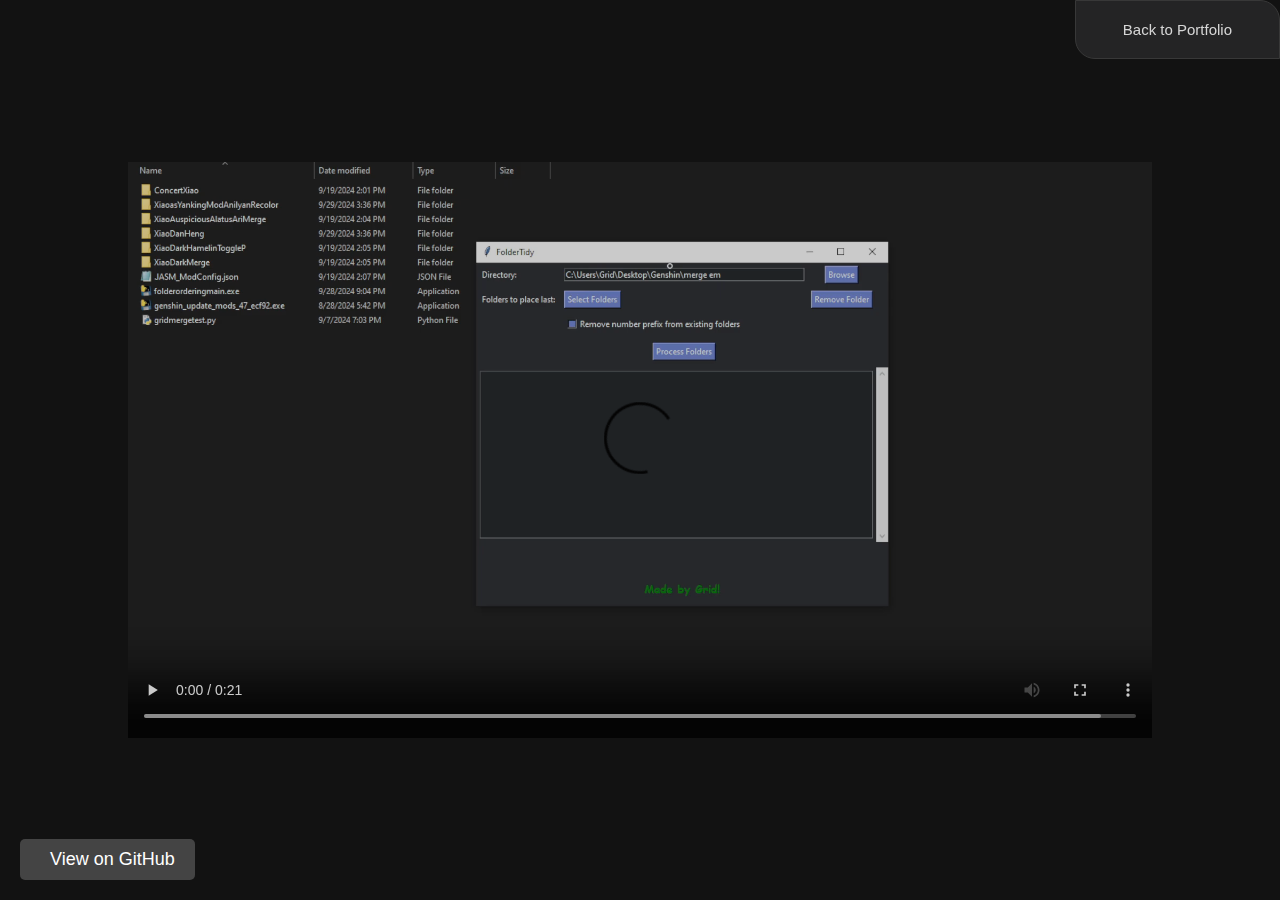
<file: foldertidy.html>
<!DOCTYPE html>
<html lang="en">
<head>
    <meta charset="UTF-8">
    <meta name="viewport" content="width=device-width, initial-scale=1.0">
    <title>Y-Finance Stocks</title>
    <link rel="stylesheet" href="./assets/css/style.css">
    <style>
        .scrollable-container {
            max-height: 100vh;
            overflow-y: auto;
        }
    </style>
</head>
<body class="scrollable-container">
    <nav class="navbar">
        <ul class="navbar-list">
            <li class="navbar-item">
                <a href="index.html">
                <button class="navbar-link">Back to Portfolio</button>
            </a>
            </li>
        </ul>
    </nav>

    <section class="video-container">
        <video class="video" controls>
            <source src="./assets/videos/demo.mp4" type="video/mp4">
            Your browser does not support the video tag.
        </video>
    </section>

    <section id="project" class="section">
        <li class="social-item" style="position: fixed; bottom: 20px; left: 20px; list-style: none;">
            <a href="https://github.com/hhussain04/FolderTidy" class="social-link" style="color: white; font-size: 18px; display: flex; align-items: center; gap: 10px; padding: 10px 20px; background-color: #444; border-radius: 5px; transition: background-color 0.5s ease, transform 0.5s ease;">
                <ion-icon name="logo-github" style="font-size: 24px;"></ion-icon>
                View on GitHub
            </a>
        </li>
    </section>
</body>
</html>
</file>
<file: assets/css/style.css>
/*-----------------------------------*\
  #style.css
\*-----------------------------------*/


/**
 * copyright 2022 @codewithsadee
 */





/*-----------------------------------*\
  #CUSTOM PROPERTY
\*-----------------------------------*/

:root {

  /**
   * colors
   */

  /* gradient */

  --bg-gradient-onyx: linear-gradient(
    to bottom right, 
    hsl(240, 1%, 25%) 3%, 
    hsl(0, 0%, 19%) 97%
  );
  --bg-gradient-jet: linear-gradient(
    to bottom right, 
    hsla(240, 1%, 18%, 0.251) 0%, 
    hsla(240, 2%, 11%, 0) 100%
  ), hsl(240, 2%, 13%);
  --bg-gradient-yellow-1: linear-gradient(
    to bottom right, 
    hsl(45, 100%, 71%) 0%, 
    hsla(36, 100%, 69%, 0) 50%
  );
  --bg-gradient-yellow-2: linear-gradient(
    135deg, 
    hsla(45, 100%, 71%, 0.251) 0%, 
    hsla(35, 100%, 68%, 0) 59.86%
  ), hsl(240, 2%, 13%);
  --border-gradient-onyx: linear-gradient(
    to bottom right, 
    hsl(0, 0%, 25%) 0%, 
    hsla(0, 0%, 25%, 0) 50%
  );
  --text-gradient-yellow: linear-gradient(
    to right, 
    hsl(45, 100%, 72%), 
    hsl(35, 100%, 68%)
  );

  /* solid */

  --jet: hsl(0, 0%, 22%);
  --onyx: hsl(240, 1%, 17%);
  --eerie-black-1: hsl(240, 2%, 13%);
  --eerie-black-2: hsl(240, 2%, 12%);
  --smoky-black: hsl(0, 0%, 7%);
  --white-1: hsl(0, 0%, 100%);
  --white-2: hsl(0, 0%, 98%);
  --orange-yellow-crayola: hsl(45, 100%, 72%);
  --vegas-gold: hsl(45, 54%, 58%);
  --light-gray: hsl(0, 0%, 84%);
  --light-gray-70: hsla(0, 0%, 84%, 0.7);
  --bittersweet-shimmer: hsl(0, 43%, 51%);

  /**
   * typography
   */

  /* font-family */
  --ff-poppins: 'Poppins', sans-serif;

  /* font-size */
  --fs-1: 24px;
  --fs-2: 18px;
  --fs-3: 17px;
  --fs-4: 16px;
  --fs-5: 15px;
  --fs-6: 14px;
  --fs-7: 13px;
  --fs-8: 11px;

  /* font-weight */
  --fw-300: 300;
  --fw-400: 400;
  --fw-500: 500;
  --fw-600: 600;

  /**
   * shadow
   */
  
  --shadow-1: -4px 8px 24px hsla(0, 0%, 0%, 0.25);
  --shadow-2: 0 16px 30px hsla(0, 0%, 0%, 0.25);
  --shadow-3: 0 16px 40px hsla(0, 0%, 0%, 0.25);
  --shadow-4: 0 25px 50px hsla(0, 0%, 0%, 0.15);
  --shadow-5: 0 24px 80px hsla(0, 0%, 0%, 0.25);

  /**
   * transition
   */

  --transition-1: 0.25s ease;
  --transition-2: 0.5s ease-in-out;

}





/*-----------------------------------*\
  #RESET
\*-----------------------------------*/

*, *::before, *::after {
  margin: 0;
  padding: 0;
  box-sizing: border-box;
}

a { text-decoration: none; }

li { list-style: none; }

img, ion-icon, a, button, time, span { display: block; }

button {
  font: inherit;
  background: none;
  border: none;
  text-align: left;
  cursor: pointer;
}

input, textarea {
  display: block;
  width: 100%;
  background: none;
  font: inherit;
}

::selection {
  background: var(--orange-yellow-crayola);
  color: var(--smoky-black);
}

:focus { outline-color: var(--orange-yellow-crayola); }

html { font-family: var(--ff-poppins); }

body { background: var(--smoky-black); }





/*-----------------------------------*\
  #REUSED STYLE
\*-----------------------------------*/

.sidebar,
article {
  background: var(--eerie-black-2);
  border: 1px solid var(--jet);
  border-radius: 20px;
  padding: 15px;
  box-shadow: var(--shadow-1);
  z-index: 1;
}

.separator {
  width: 100%;
  height: 1px;
  background: var(--jet);
  margin: 16px 0;
}

.icon-box {
  position: relative;
  background: var(--border-gradient-onyx);
  width: 30px;
  height: 30px;
  border-radius: 8px;
  display: flex;
  justify-content: center;
  align-items: center;
  font-size: 16px;
  color: var(--orange-yellow-crayola);
  box-shadow: var(--shadow-1);
  z-index: 1;
}

.icon-box::before {
  content: "";
  position: absolute;
  inset: 1px;
  background: var(--eerie-black-1);
  border-radius: inherit;
  z-index: -1;
}

.icon-box ion-icon { --ionicon-stroke-width: 35px; }

article { display: none; }

article.active {
  display: block;
  animation: fade 0.5s ease backwards;
}

@keyframes fade {
  0% { opacity: 0; }
  100% { opacity: 1; }
}

.h2,
.h3,
.h4,
.h5 {
  color: var(--white-2);
  text-transform: capitalize;
}

.h2 { font-size: var(--fs-1); }

.h3 { font-size: var(--fs-2); }

.h4 { font-size: var(--fs-4); }

.h5 {
  font-size: var(--fs-7);
  font-weight: var(--fw-500);
}

.article-title {
  position: relative;
  padding-bottom: 7px;
}

.article-title::after {
  content: "";
  position: absolute;
  bottom: 0;
  left: 0;
  width: 30px;
  height: 3px;
  background: var(--text-gradient-yellow);
  border-radius: 3px;
}

.has-scrollbar::-webkit-scrollbar {
  width: 5px; /* for vertical scrollbar */
  height: 5px; /* for horizontal scrollbar */
}

.has-scrollbar::-webkit-scrollbar-track {
  background: var(--onyx);
  border-radius: 5px;
}

.has-scrollbar::-webkit-scrollbar-thumb {
  background: var(--orange-yellow-crayola);
  border-radius: 5px;
}

.has-scrollbar::-webkit-scrollbar-button { width: 20px; }

.content-card {
  position: relative;
  background: var(--border-gradient-onyx);
  padding: 15px;
  padding-top: 45px;
  border-radius: 14px;
  box-shadow: var(--shadow-2);
  cursor: pointer;
  z-index: 1;
}

.content-card::before {
  content: "";
  position: absolute;
  inset: 1px;
  background: var(--bg-gradient-jet);
  border-radius: inherit;
  z-index: -1;
}





/*-----------------------------------*\
  #MAIN
\*-----------------------------------*/

main {
  margin: 15px 12px;
  margin-bottom: 75px;
  min-width: 259px;
}





/*-----------------------------------*\
  #SIDEBAR
\*-----------------------------------*/

.sidebar {
  margin-bottom: 15px;
  max-height: 112px;
  overflow: hidden;
  transition: var(--transition-2);
}

.sidebar.active { max-height: 405px; }

.sidebar-info {
  position: relative;
  display: flex;
  justify-content: flex-start;
  align-items: center;
  gap: 15px;
}

.avatar-box {
  background: var(--bg-gradient-onyx);
  border-radius: 20px;
  box-shadow: var(--shadow-2);
  overflow: hidden;
}

.info-content .name {
  color: var(--white-2);
  font-size: var(--fs-3);
  font-weight: var(--fw-500);
  letter-spacing: -0.25px;
  margin-bottom: 10px;
}

.info-content .title {
  color: var(--white-1);
  background: var(--onyx);
  font-size: var(--fs-8);
  font-weight: var(--fw-300);
  width: max-content;
  padding: 3px 12px;
  border-radius: 8px;
}

.info_more-btn {
  position: absolute;
  top: -15px;
  right: -15px;
  border-radius: 0 15px;
  font-size: 13px;
  color: var(--orange-yellow-crayola);
  background: var(--border-gradient-onyx);
  padding: 10px;
  box-shadow: var(--shadow-2);
  transition: var(--transition-1);
  z-index: 1;
}

.info_more-btn::before {
  content: "";
  position: absolute;
  inset: 1px;
  border-radius: inherit;
  background: var(--bg-gradient-jet);
  transition: var(--transition-1);
  z-index: -1;
}

.info_more-btn:hover,
.info_more-btn:focus { background: var(--bg-gradient-yellow-1); }

.info_more-btn:hover::before,
.info_more-btn:focus::before { background: var(--bg-gradient-yellow-2); }

.info_more-btn span { display: none; }

.sidebar-info_more {
  opacity: 0;
  visibility: hidden;
  transition: var(--transition-2);
}

.sidebar.active .sidebar-info_more {
  opacity: 1;
  visibility: visible;
}

.contacts-list {
  display: grid;
  grid-template-columns: 1fr;
  gap: 16px;
}

.contact-item {
  min-width: 100%;
  display: flex;
  align-items: center;
  gap: 16px;
}

.contact-info {
  max-width: calc(100% - 46px);
  width: calc(100% - 46px);
}

.contact-title {
  color: var(--light-gray-70);
  font-size: var(--fs-8);
  text-transform: uppercase;
  margin-bottom: 2px;
}

.contact-info :is(.contact-link, time, address) {
  color: var(--white-2);
  font-size: var(--fs-7);
}

.contact-info address { font-style: normal; }

.social-list {
  display: flex;
  justify-content: flex-start;
  align-items: center;
  gap: 15px;
  padding-bottom: 4px;
  padding-left: 7px;
}

.social-item .social-link {
  color: var(--light-gray-70);
  font-size: 18px;
}


.social-item .social-link:hover { color: var(--light-gray); }





/*-----------------------------------*\
  #NAVBAR
\*-----------------------------------*/

.navbar {
  position: fixed;
  bottom: 0;
  left: 0;
  width: 100%;
  background: hsla(240, 1%, 17%, 0.75);
  backdrop-filter: blur(10px);
  border: 1px solid var(--jet);
  border-radius: 12px 12px 0 0;
  box-shadow: var(--shadow-2);
  z-index: 5;
}

.navbar-list {
  display: flex;
  flex-wrap: wrap;
  justify-content: center;
  align-items: center;
  padding: 0 10px;
}

.navbar-link {
  color: var(--light-gray);
  font-size: var(--fs-8);
  padding: 20px 7px;
  transition: color var(--transition-1);
}

.navbar-link:hover,
.navbar-link:focus { color: var(--light-gray-70); }

.navbar-link.active { color: var(--orange-yellow-crayola); }





/*-----------------------------------*\
  #ABOUT
\*-----------------------------------*/

.about .article-title { margin-bottom: 15px; }

.about-text {
  color: var(--light-gray);
  font-size: var(--fs-6);
  font-weight: var(--fw-300);
  line-height: 1.6;
}

.about-text p { margin-bottom: 15px; }



/**
 * #service 
 */

.service { margin-bottom: 35px; }

.service-title { margin-bottom: 20px; }

.service-list {
  display: grid;
  grid-template-columns: 1fr;
  gap: 20px;
}

.service-item {
  position: relative;
  background: var(--border-gradient-onyx);
  padding: 20px;
  border-radius: 14px;
  box-shadow: var(--shadow-2);
  z-index: 1;
}

.service-item::before {
  content: "";
  position: absolute;
  inset: 1px;
  background: var(--bg-gradient-jet);
  border-radius: inherit;
  z-index: -1;
}

.service-icon-box { margin-bottom: 10px; }

.service-icon-box img { margin: auto; }

.service-content-box { text-align: center; }

.service-item-title { margin-bottom: 7px; }

.service-item-text {
  color: var(--light-gray);
  font-size: var(--fs-6);
  font-weight: var(--fw-3);
  line-height: 1.6;
}


/**
 * #testimonials 
 */

.testimonials { margin-bottom: 30px; }

.testimonials-title { margin-bottom: 20px; }

.testimonials-list {
  display: flex;
  justify-content: flex-start;
  align-items: flex-start;
  gap: 15px;
  margin: 0 -15px;
  padding: 25px 15px;
  padding-bottom: 35px;
  overflow-x: auto;
  scroll-behavior: smooth;
  overscroll-behavior-inline: contain;
  scroll-snap-type: inline mandatory;
}

.testimonials-item {
  min-width: 100%;
  scroll-snap-align: center;
}

.testimonials-avatar-box {
  position: absolute;
  top: 0;
  left: 0;
  transform: translate(15px, -25px);
  border-radius: 50%;
  background: var(--bg-gradient-onyx);
  border-radius: 14px;
  box-shadow: var(--shadow-1);
}

.testimonials-avatar-box img {
  border-radius: 50%;
}

.testimonials-item-title { margin-bottom: 7px; }

.testimonials-text {
  color: var(--light-gray);
  font-size: var(--fs-6);
  font-weight: var(--fw-300);
  line-height: 1.6;
  display: -webkit-box;
  line-clamp: 4;
  -webkit-line-clamp: 4;
  -webkit-box-orient: vertical;
  overflow: hidden;
}


/**
 * #testimonials-modal
 */

.modal-container {
  position: fixed;
  top: 0;
  left: 0;
  width: 100%;
  height: 100%;
  display: flex;
  justify-content: center;
  align-items: center;
  overflow-y: auto;
  overscroll-behavior: contain;
  z-index: 20;
  pointer-events: none;
  visibility: hidden;
}

.modal-container::-webkit-scrollbar { display: none; }

.modal-container.active {
  pointer-events: all;
  visibility: visible;
}

.overlay {
  position: fixed;
  top: 0;
  left: 0;
  width: 100%;
  height: 100vh;
  background: hsl(0, 0%, 5%);
  opacity: 0;
  visibility: hidden;
  pointer-events: none;
  z-index: 1;
  transition: var(--transition-1);
}

.overlay.active {
  opacity: 0.8;
  visibility: visible;
  pointer-events: all;
}

.testimonials-modal {
  background: var(--eerie-black-2);
  position: relative;
  padding: 15px;
  margin: 15px 12px;
  border: 1px solid var(--jet);
  border-radius: 14px;
  box-shadow: var(--shadow-5);
  transform: scale(1.2);
  opacity: 0;
  transition: var(--transition-1);
  z-index: 2;
}

.modal-container.active .testimonials-modal {
  transform: scale(1);
  opacity: 1;
}

.modal-close-btn {
  position: absolute;
  top: 15px;
  right: 15px;
  background: var(--onyx);
  border-radius: 8px;
  width: 32px;
  height: 32px;
  display: flex;
  justify-content: center;
  align-items: center;
  color: var(--white-2);
  font-size: 18px;
  opacity: 0.7;
}

.modal-close-btn:hover,
.modal-close-btn:focus { opacity: 1; }

.modal-close-btn ion-icon { --ionicon-stroke-width: 50px; }

.modal-avatar-box {
  background: var(--bg-gradient-onyx);
  width: max-content;
  border-radius: 50%;
  margin-bottom: 15px;
  box-shadow: var(--shadow-2);
}

.modal-avatar-box img {
  border-radius: 50%;
}

.modal-img-wrapper > img { display: none; }

.modal-title { margin-bottom: 4px; }

.modal-content time {
  font-size: var(--fs-6);
  color: var(--light-gray-70);
  font-weight: var(--fw-300);
  margin-bottom: 10px;
}

.modal-content p {
  color: var(--light-gray);
  font-size: var(--fs-6);
  font-weight: var(--fw-300);
  line-height: 1.6;
}


/**
 * #clients 
 */

.clients { margin-bottom: 15px; }

.clients-list {
  display: flex;
  justify-content: flex-start;
  align-items: flex-start;
  gap: 15px;
  margin: 0 -15px;
  padding: 25px;
  padding-bottom: 25px;
  overflow-x: auto;
  scroll-behavior: smooth;
  overscroll-behavior-inline: contain;
  scroll-snap-type: inline mandatory;
  scroll-padding-inline: 25px;
}

.clients-item {
  min-width: 50%;
  scroll-snap-align: start;
}

.clients-item img {
  width: 100%;
  filter: grayscale(1);
  transition: var(--transition-1);
}

.clients-item img:hover { filter: grayscale(0); }





/*-----------------------------------*\
  #RESUME
\*-----------------------------------*/

.article-title { margin-bottom: 30px; }


/**
 * education and experience 
 */

.timeline { margin-bottom: 30px; }

.timeline .title-wrapper {
  display: flex;
  align-items: center;
  gap: 15px;
  margin-bottom: 25px;
}

.timeline-list {
  font-size: var(--fs-6);
  margin-left: 45px;
}

.timeline-item { position: relative; }

.timeline-item:not(:last-child) { margin-bottom: 20px; }

.timeline-item-title {
  font-size: var(--fs-6);
  line-height: 1.3;
  margin-bottom: 7px;
}

.timeline-list span {
  color: var(--vegas-gold);
  font-weight: var(--fw-400);
  line-height: 1.6;
}

.timeline-item:not(:last-child)::before {
  content: "";
  position: absolute;
  top: -25px;
  left: -30px;
  width: 1px;
  height: calc(100% + 50px);
  background: var(--jet);
}

.timeline-item::after {
  content: "";
  position: absolute;
  top: 5px;
  left: -33px;
  height: 6px;
  width: 6px;
  background: var(--text-gradient-yellow);
  border-radius: 50%;
  box-shadow: 0 0 0 4px var(--jet);
}

.timeline-text {
  color: var(--light-gray);
  font-weight: var(--fw-300);
  line-height: 1.6;
}


/**
 * skills 
 */

.skills-title { margin-bottom: 20px; }

.skills-list { padding: 20px; }


.skills-item:not(:last-child) { margin-bottom: 15px; }

.skill .title-wrapper {
  display: flex;
  align-items: center;
  gap: 5px;
  margin-bottom: 8px;
}

.skill .title-wrapper data {
  color: var(--light-gray);
  font-size: var(--fs-7);
  font-weight: var(--fw-300);
}

.skill-progress-bg {
  background: var(--jet);
  width: 100%;
  height: 8px;
  border-radius: 10px;
}

.skill-progress-fill {
  background: var(--text-gradient-yellow);
  height: 100%;
  border-radius: inherit;
}





/*-----------------------------------*\
  #PORTFOLIO
\*-----------------------------------*/

.filter-list { display: none; }

.filter-select-box {
  position: relative;
  margin-bottom: 25px;
}

.filter-select {
  background: var(--eerie-black-2);
  color: var(--light-gray);
  display: flex;
  justify-content: space-between;
  align-items: center;
  width: 100%;
  padding: 12px 16px;
  border: 1px solid var(--jet);
  border-radius: 14px;
  font-size: var(--fs-6);
  font-weight: var(--fw-300);
}

.filter-select.active .select-icon { transform: rotate(0.5turn); }

.select-list {
  background: var(--eerie-black-2);
  position: absolute;
  top: calc(100% + 6px);
  width: 100%;
  padding: 6px;
  border: 1px solid var(--jet);
  border-radius: 14px;
  z-index: 2;
  opacity: 0;
  visibility: hidden;
  pointer-events: none;
  transition: 0.15s ease-in-out;
}

.filter-select.active + .select-list {
  opacity: 1;
  visibility: visible;
  pointer-events: all;
}

.select-item button {
  background: var(--eerie-black-2);
  color: var(--light-gray);
  font-size: var(--fs-6);
  font-weight: var(--fw-300);
  text-transform: capitalize;
  width: 100%;
  padding: 8px 10px;
  border-radius: 8px;
}

.select-item button:hover { --eerie-black-2: hsl(240, 2%, 20%); }

.project-list {
  display: grid;
  grid-template-columns: 1fr;
  gap: 30px;
  margin-bottom: 10px;
}

.project-item { 
  display: none; 
}

.project-item.active {
  display: block;
  animation: scaleUp 0.25s ease forwards;
}

@keyframes scaleUp {
  0% { transform: scale(0.5); }
  100% { transform: scale(1); }
}

.project-item > a { 
  width: 100%; 
  margin: 0 auto;

}

.project-link {
  text-decoration: none;
  color: inherit;
}

.project-img {
  position: relative;
  width: 160px; /* Set a fixed width */
  height: 160px; /* Set a fixed height */
  border-radius: 16px;
  overflow: hidden;
  margin-bottom: 15px;
}

.project-img img {
  width: 100%;
  height: 100%;
  object-fit: cover; /* Maintain aspect ratio and cover the container */
  transition: var(--transition-1);
}

.project-img::before {
  content: "";
  position: absolute;
  top: 0;
  left: 0;
  width: 100%;
  height: 100%;
  background: transparent;
  z-index: 1;
  transition: var(--transition-1);
}

.project-item > a:hover .project-img::before {
  background: hsla(0, 0%, 0%, 0.5);
}
.project-item-icon-box {
  --scale: 0.8;

  background: var(--jet);
  color: var(--orange-yellow-crayola);
  position: absolute;
  top: 50%;
  left: 50%;
  transform: translate(-50%, -50%) scale(var(--scale));
  font-size: 20px;
  padding: 18px;
  border-radius: 12px;
  opacity: 0;
  z-index: 1;
  transition: var(--transition-1);
}

.project-item > a:hover .project-item-icon-box {
  --scale: 1;
  opacity: 1;
}

.project-item-icon-box ion-icon { --ionicon-stroke-width: 50px; }

.project-img img {
  width: 100%;
  height: 100%;
  object-fit: cover;
  transition: var(--transition-1);
}

.project-item > a:hover img { transform: scale(1.1); }

.project-title,
.project-category,
.project-subtitle,
.project-description,
.project-language,
.project-container,
.project-item-icon-box,
.project-img,
.project-item.active { 
  margin-left: 10px; 
}


.project-container {
  padding: 10px;
  border-radius: 25px;
  background-color: var(--eerie-black-1); /* Adjust background color as needed */
  box-shadow: 0 4px 8px rgba(0, 0, 0, 0.2); /* Add shadow effect */
}

.project-title {
  color: hsl(45, 100%, 71%);
  font-size: 20px;
  font-weight: var(--fw-600);
  text-transform: capitalize;
  line-height: 1.3;
  margin-bottom: 0;
}

.project-subtitle {
  color: var(--white-1);
  font-size: var(--fs-6);
  font-weight: var(--fw-300);
  line-height: 1.6;
  margin-bottom: 10px;
  margin-top: 0;
  font-style: italic;
}

.project-category {
  color: var(--light-gray-70);
  font-size: var(--fs-6);
  font-weight: var(--fw-300);
}

.project-description {
  color: var(--light-gray);
  font-size: var(--fs-6);
  font-weight: var(--fw-300);
  line-height: 1.6;
}

.project-language {
  color: hsl(45, 100%, 71%);
  font-size: var(--fs-6);
  font-weight: var(--fw-600); /* Changed font-weight to bold */
  line-height: 1.6;
  margin-bottom: 10px;
}


/*-----------------------------------*\
  #BLOG
\*-----------------------------------*/

.blog-posts { margin-bottom: 10px; }

.blog-posts-list {
  display: grid;
  grid-template-columns: 1fr;
  gap: 20px;
}

.blog-post-item > a {
  position: relative;
  background: var(--border-gradient-onyx);
  height: 100%;
  box-shadow: var(--shadow-4);
  border-radius: 16px;
  z-index: 1;
}

.blog-post-item > a::before {
  content: "";
  position: absolute;
  inset: 1px;
  border-radius: inherit;
  background: var(--eerie-black-1);
  z-index: -1;
}

.blog-banner-box {
  width: 100%;
  height: 200px;
  border-radius: 12px;
  overflow: hidden;
}

.blog-banner-box img {
  width: 100%;
  height: 100%;
  object-fit: cover;
  transition: var(--transition-1);
}

.blog-post-item > a:hover .blog-banner-box img { transform: scale(1.1); }

.blog-content { padding: 15px; }

.blog-meta {
  display: flex;
  justify-content: flex-start;
  align-items: center;
  gap: 7px;
  margin-bottom: 10px;
}

.blog-meta :is(.blog-category, time) {
  color: var(--light-gray-70);
  font-size: var(--fs-6);
  font-weight: var(--fw-300);
}

.blog-meta .dot {
  background: var(--light-gray-70);
  width: 4px;
  height: 4px;
  border-radius: 4px;
}

.blog-item-title {
  margin-bottom: 10px;
  line-height: 1.3;
  transition: var(--transition-1);
}

.blog-post-item > a:hover .blog-item-title { color: var(--orange-yellow-crayola); }

.blog-text {
  color: var(--light-gray);
  font-size: var(--fs-6);
  font-weight: var(--fw-300);
  line-height: 1.6;
}





/*-----------------------------------*\
  #CONTACT
\*-----------------------------------*/

.mapbox {
  position: relative;
  height: 250px;
  width: 100%;
  border-radius: 16px;
  margin-bottom: 30px;
  border: 1px solid var(--jet);
  overflow: hidden;
}

.mapbox figure { height: 100%; }

.mapbox iframe {
  width: 100%;
  height: 100%;
  border: none;
  filter: grayscale(1) invert(1);
}

.contact-form { margin-bottom: 10px; }

.form-title { margin-bottom: 20px; }

.input-wrapper {
  display: grid;
  grid-template-columns: 1fr;
  gap: 25px;
  margin-bottom: 25px;
}

.form-input {
  color: var(--white-2);
  font-size: var(--fs-6);
  font-weight: var(--fw-400);
  padding: 13px 20px;
  border: 1px solid var(--jet);
  border-radius: 14px;
  outline: none;
}

.form-input::placeholder { font-weight: var(--fw-500); }

.form-input:focus { border-color: var(--orange-yellow-crayola); }

textarea.form-input {
  min-height: 100px;
  height: 120px;
  max-height: 200px;
  resize: vertical;
  margin-bottom: 25px;
}

textarea.form-input::-webkit-resizer { display: none; }

.form-input:focus:invalid { border-color: var(--bittersweet-shimmer); }

.form-btn {
  position: relative;
  width: 100%;
  background: var(--border-gradient-onyx);
  color: var(--orange-yellow-crayola);
  display: flex;
  justify-content: center;
  align-items: center;
  gap: 10px;
  padding: 13px 20px;
  border-radius: 14px;
  font-size: var(--fs-6);
  text-transform: capitalize;
  box-shadow: var(--shadow-3);
  z-index: 1;
  transition: var(--transition-1);
}

.form-btn::before {
  content: "";
  position: absolute;
  inset: 1px;
  background: var(--bg-gradient-jet);
  border-radius: inherit;
  z-index: -1;
  transition: var(--transition-1);
}

.form-btn ion-icon { font-size: 16px; }

.form-btn:hover { background: var(--bg-gradient-yellow-1); }

.form-btn:hover::before { background: var(--bg-gradient-yellow-2); }

.form-btn:disabled {
  opacity: 0.7;
  cursor: not-allowed;
}

.form-btn:disabled:hover { background: var(--border-gradient-onyx); }

.form-btn:disabled:hover::before { background: var(--bg-gradient-jet); }





/*-----------------------------------*\
  #RESPONSIVE
\*-----------------------------------*/

/**
 * responsive larger than 450px screen
 */

@media (min-width: 450px) {

  /**
   * client
   */

  .clients-item { min-width: calc(33.33% - 10px); }



  /**
   * #PORTFOLIO, BLOG 
   */

  .project-img,
  .blog-banner-box { height: auto; }

}





/**
 * responsive larger than 580px screen
 */

@media (min-width: 580px) {

  /**
   * CUSTOM PROPERTY
   */

  :root {

    /**
     * typography
     */

    --fs-1: 32px;
    --fs-2: 24px;
    --fs-3: 26px;
    --fs-4: 18px;
    --fs-6: 15px;
    --fs-7: 15px;
    --fs-8: 12px;

  }



  /**
   * #REUSED STYLE
   */

  .sidebar, article {
    width: 520px;
    margin-inline: auto;
    padding: 30px;
  }

  .article-title {
    font-weight: var(--fw-600);
    padding-bottom: 15px;
  }

  .article-title::after {
    width: 40px;
    height: 5px;
  }

  .icon-box {
    width: 48px;
    height: 48px;
    border-radius: 12px;
    font-size: 18px;
  }



  /**
   * #MAIN
   */

  main {
    margin-top: 60px;
    margin-bottom: 100px;
  }



  /**
   * #SIDEBAR
   */

  .sidebar {
    max-height: 180px;
    margin-bottom: 30px;
  }

  .sidebar.active { max-height: 584px; }

  .sidebar-info { gap: 25px; }

  .avatar-box { border-radius: 30px; }

  .avatar-box img { width: 120px; }

  .info-content .name { margin-bottom: 15px; }

  .info-content .title { padding: 5px 18px; }

  .info_more-btn {
    top: -30px;
    right: -30px;
    padding: 10px 15px;
  }

  .info_more-btn span {
    display: block;
    font-size: var(--fs-8);
  }

  .info_more-btn ion-icon { display: none; }

  .separator { margin: 32px 0; }

  .contacts-list { gap: 20px; }

  .contact-info {
    max-width: calc(100% - 64px);
    width: calc(100% - 64px);
    white-space: nowrap;
    overflow: hidden;
    text-overflow: ellipsis;
  }


  /**
   * #NAVBAR
   */

  .navbar { border-radius: 20px 20px 0 0; }

  .navbar-list { gap: 20px; }

  .navbar-link { --fs-8: 14px; }



  /**
   * #ABOUT
   */

  .about .article-title { 
    margin-bottom: 20px;
    width: 100%; /* Or a specific width value */
    word-wrap: break-word; /* This allows long words to break and wrap onto the next line */
  }

  .about-text { 
    margin-bottom: 40px;
    width: 100%; /* Or a specific width value */
    word-wrap: break-word; /* This allows long words to break and wrap onto the next line */
  }

  /* service */

  .service-item {
    display: flex;
    justify-content: flex-start;
    align-items: flex-start;
    gap: 18px;
    padding: 30px;
  }

  .service-icon-box {
    margin-bottom: 0;
    margin-top: 5px;
  }

  .service-content-box { text-align: left; }

  /* testimonials */

  .testimonials-title { margin-bottom: 25px; }

  .testimonials-list {
    gap: 30px;
    margin: 0 -30px;
    padding: 30px;
    padding-bottom: 35px;
  }

  .content-card {
    padding: 30px;
    padding-top: 25px;
  }

  .testimonials-avatar-box {
    transform: translate(30px, -30px);
    border-radius: 20px;
  }

  .testimonials-avatar-box img { 
    border-radius: 20px;
    width: 80px; 
  }

  .testimonials-item-title {
    margin-bottom: 10px;
    margin-left: 95px;
  }

  .testimonials-text {
    line-clamp: 2;
    -webkit-line-clamp: 2;
  }

  /* testimonials modal */

  .modal-container { padding: 20px; }

  .testimonials-modal {
    display: flex;
    justify-content: flex-start;
    align-items: stretch;
    gap: 25px;
    padding: 30px;
    border-radius: 20px;
  }

  .modal-img-wrapper {
    display: flex;
    flex-direction: column;
    align-items: center;
  }

  .modal-avatar-box {
    border-radius: 18px;
    margin-bottom: 0;
  }

  .modal-avatar-box img { 
    width: 65px; 
    border-radius: 18px;
  }

  .modal-img-wrapper > img {
    display: block;
    flex-grow: 1;
    width: 35px;
  }

  /* clients */

  .clients-list {
    gap: 50px;
    margin: 0 -30px;
    padding: 45px;
    scroll-padding-inline: 45px;
  }

  .clients-item { min-width: calc(33.33% - 35px); }



  /**
   * #RESUME
   */

  .timeline-list { margin-left: 65px; }

  .timeline-item:not(:last-child)::before { left: -40px; }

  .timeline-item::after {
    height: 8px;
    width: 8px;
    left: -43px;
  }

  .skills-item:not(:last-child) { margin-bottom: 25px; }



  /**
   * #PORTFOLIO, BLOG
   */

  .project-img, .blog-banner-box { border-radius: 16px; }

  .blog-posts-list { gap: 30px; }

  .blog-content { padding: 25px; }



  /**
   * #CONTACT
   */

  .mapbox {
    height: 380px;
    border-radius: 18px;
  }

  .input-wrapper {
    gap: 30px;
    margin-bottom: 30px;
  }

  .form-input { padding: 15px 20px; }

  textarea.form-input { margin-bottom: 30px; }

  .form-btn {
    --fs-6: 16px;
    padding: 16px 20px;
  }

  .form-btn ion-icon { font-size: 18px; }

}





/**
 * responsive larger than 768px screen
 */

@media (min-width: 768px) {

  /**
   * REUSED STYLE
   */

  .sidebar, article { width: 700px; }

  .has-scrollbar::-webkit-scrollbar-button { width: 100px; }



  /**
   * SIDEBAR
   */

  .contacts-list {
    grid-template-columns: 1fr 1fr;
    gap: 30px 15px;
  }



  /**
   * NAVBAR
   */

  .navbar-link { --fs-8: 15px; }

  /**
   * ABOUT
   */

  /* testimonials modal */

  .testimonials-modal {
    gap: 35px;
    max-width: 680px;
  }

  .modal-avatar-box img { width: 80px; }



  /**
   * PORTFOLIO
   */

  .article-title { padding-bottom: 20px; }

  .filter-select-box { display: none; }

  .filter-list {
    display: flex;
    justify-content: flex-start;
    align-items: center;
    gap: 25px;
    padding-left: 5px;
    margin-bottom: 30px;
  }

  .filter-item button {
    color: var(--light-gray);
    font-size: var(--fs-5);
    transition: var(--transition-1);
  }

  .filter-item button:hover { color: var(--light-gray-70); }

  .filter-item button.active { color: var(--orange-yellow-crayola); }

  /* portfolio and blog grid */

  .project-list, .blog-posts-list { grid-template-columns: 1fr 1fr; }



  /**
   * CONTACT
   */

  .input-wrapper { grid-template-columns: 1fr 1fr; }

  .form-btn {
    width: max-content;
    margin-left: auto;
  }
  
}





/**
 * responsive larger than 1024px screen
 */

@media (min-width: 1024px) {

  /**
   * CUSTOM PROPERTY
   */

  :root {

    /**
    * shadow
    */

    --shadow-1: -4px 8px 24px hsla(0, 0%, 0%, 0.125);
    --shadow-2: 0 16px 30px hsla(0, 0%, 0%, 0.125);
    --shadow-3: 0 16px 40px hsla(0, 0%, 0%, 0.125);

  }



  /**
   * REUSED STYLE
   */

  .sidebar, article {
    width: 950px;
    box-shadow: var(--shadow-5);
  }



  /**
   * MAIN 
   */

  main { margin-bottom: 60px; }

  .main-content {
    position: relative;
    width: max-content;
    margin: auto;
  }



  /**
   * NAVBAR
   */

  .navbar {
    position: absolute;
    bottom: auto;
    top: 0;
    left: auto;
    right: 0;
    width: max-content;
    border-radius: 0 20px;
    padding: 0 20px;
    box-shadow: none;
  }

  .navbar-list {
    gap: 30px;
    padding: 0 20px;
  }

  .navbar-link { font-weight: var(--fw-500); }



  /**
   * ABOUT
   */

  /* service */

  .service-list {
    grid-template-columns: 1fr 1fr;
    gap: 20px 25px;
  }

  /* testimonials */

  .testimonials-item { min-width: calc(50% - 15px); }

  /* clients */

  .clients-item { min-width: calc(25% - 38px); }



  /**
   * PORTFOLIO
   */

  .project-list { grid-template-columns: repeat(3, 1fr); }



  /**
   * BLOG
   */

  .blog-banner-box { height: 230px; }

}





/**
 * responsive larger than 1250px screen
 */

@media (min-width: 1250px) {

  /**
   * RESET
   */

  body::-webkit-scrollbar { width: 20px; }

  body::-webkit-scrollbar-track { background: var(--smoky-black); }

  body::-webkit-scrollbar-thumb {
    border: 5px solid var(--smoky-black);
    background: hsla(0, 0%, 100%, 0.1);
    border-radius: 20px;
    box-shadow: inset 1px 1px 0 hsla(0, 0%, 100%, 0.11),
                inset -1px -1px 0 hsla(0, 0%, 100%, 0.11);
  }

  body::-webkit-scrollbar-thumb:hover { background: hsla(0, 0%, 100%, 0.15); }

  body::-webkit-scrollbar-button { height: 60px; }



  /**
   * REUSED STYLE
   */

  .sidebar, article { width: auto; }

  article { min-height: 100%; }



  /**
   * MAIN
   */

  main {
    max-width: 1200px;
    margin-inline: auto;
    display: flex;
    justify-content: center;
    align-items: stretch;
    gap: 25px;
  }

  .main-content {
    min-width: 75%;
    width: 75%;
    margin: 0;
  }



  /**
   * SIDEBAR
   */

  .sidebar {
    position: sticky;
    top: 60px;
    max-height: max-content;
    height: 100%;
    margin-bottom: 0;
    padding-top: 60px;
    z-index: 1;
  }

  .sidebar-info { flex-direction: column; }

  .avatar-box img { width: 150px; }

  .info-content .name {
    white-space: nowrap;
    text-align: center;
  }

  .info-content .title { margin: auto; }

  .info_more-btn { display: none; }

  .sidebar-info_more {
    opacity: 1;
    visibility: visible;
  }

  .contacts-list { grid-template-columns: 1fr; }

  .contact-info :is(.contact-link) {
    white-space: nowrap;
    overflow: hidden;
    text-overflow: ellipsis;
  }

  .contact-info :is(.contact-link, time, address) {
    --fs-7: 14px;
    font-weight: var(--fw-300);
  }

  .separator:last-of-type {
    margin: 15px 0;
    opacity: 0;
  }

  .social-list { justify-content: center; }



  /**
	 * RESUME
	 */

  .timeline-text { max-width: 700px; }

}


/**
 * VIDEO CONTAINER
 */
.video-container {
  position: absolute;
  top: 50%;
  left: 50%;
  transform: translate(-50%, -50%);
  height: 80%;
  width: 80%;
  overflow: hidden;
}

.video {
  position: absolute;
  top: 50%;
  left: 50%;
  transform: translate(-50%, -50%);
  z-index: -1;
  opacity: 0.78;
  width: 100%;
  height: auto;
  margin: 0 auto;
  pointer-events: auto; /* Allow interaction with video controls */
}
</file>
